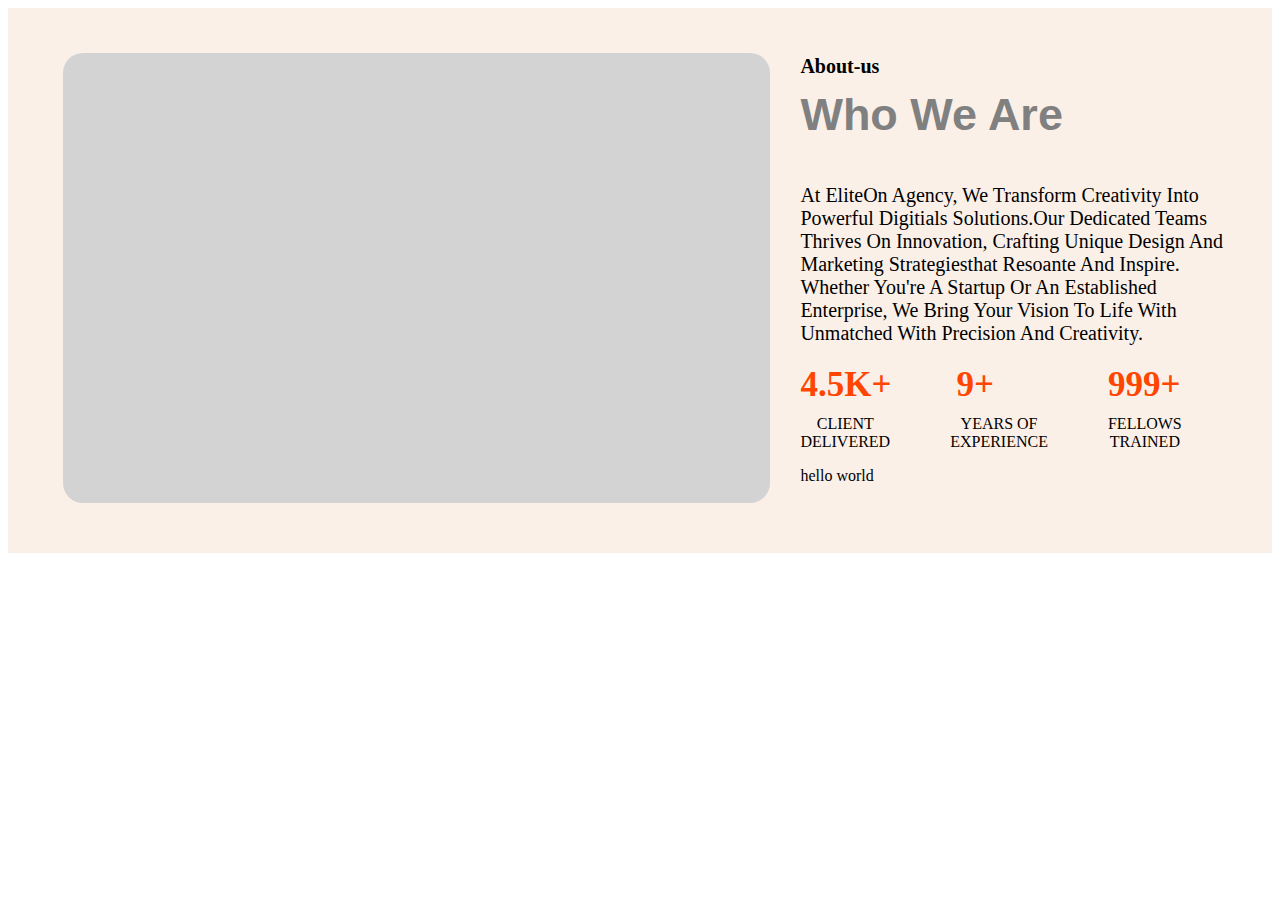
<file: about.html>
<html lang="en">
<head>
    <meta charset="UTF-8">
    <meta name="viewport" content="width=device-width, initial-scale=1.0">
    <title>Document</title>
    <link rel="stylesheet" href="about.css">
</head>
<body>
    <div class="about-body">
        <div class="about-hello"></div>
        <div class="about-context">
            <h2 class="about-h2">About-us</h2>
            <h3 class="about-h3">Who We Are</h3><br>
            <p class="agency">At EliteOn Agency, we transform creativity into <br>powerful digitials solutions.Our dedicated teams <br>thrives
            on innovation, crafting unique design and <br>marketing strategiesthat resoante and inspire.<br>
        Whether you're a startup or an established <br>enterprise, we bring your vision to life with <br>
     unmatched with precision and creativity.</p>
     <div class="stats-container">
    <div class="stat-item">
      <div class="stat-number">4.5K+</div>
      <div class="stat-label">CLIENT <br> DELIVERED</div>
      <p>hello world</p>
    </div>
    
    <div class="stat-item">
      <div class="stat-number">9+</div>
      <div class="stat-label">YEARS OF <br> EXPERIENCE</div>
    </div>
    
    <div class="stat-item">
      <div class="stat-number">999+</div>
      <div class="stat-label">FELLOWS <br>TRAINED</div>
    </div>
    
        </div>
    </div>
</body>
</html>
</file>
<file: about.css>
.about-body{
    /* background-color: peachpuff; */
    display: flex;
    width: 100%;
    gap: 30px;  
    background-color: rgba(211, 84, 0, 0.09);
}
.about-hello{
   background-color: lightgray;
   width: 750px;
   height: 450px;
   margin-top: 45px;
   margin-bottom: 50px;
   border-radius: 20px;
   margin-left: 55px;
}
.about-context {
    margin-top: 30px;
    width: 500px;
}
.about-h2{
font-size: 20px;
    color: black;
}
.about-h3{
    font-size: 45px;
        gap: 0;
        text-align: left;
        color: gray;
        margin-top: -5px;
        text-transform: capitalize;
        font-family: Arial, Helvetica, sans-serif;
}
.agency{
    font-size: 20px;
        text-transform: capitalize;
        text-align: left;
        font-family: Cambria, Cochin, Georgia, Times, 'Times New Roman', serif;
        font-weight: lighter;
      margin-top: -20px;
}
.stats-container{
    display: flex;
    gap: 60px;
}
.stat-number{
    color: orangered;
        font-size: 35px;
       font-weight: bolder;
        width: 50px;
        text-align: center;
        justify-content: center;
        margin-bottom: 10px;
    }
    .stat-label{
        text-align: center;
    }
</file>
